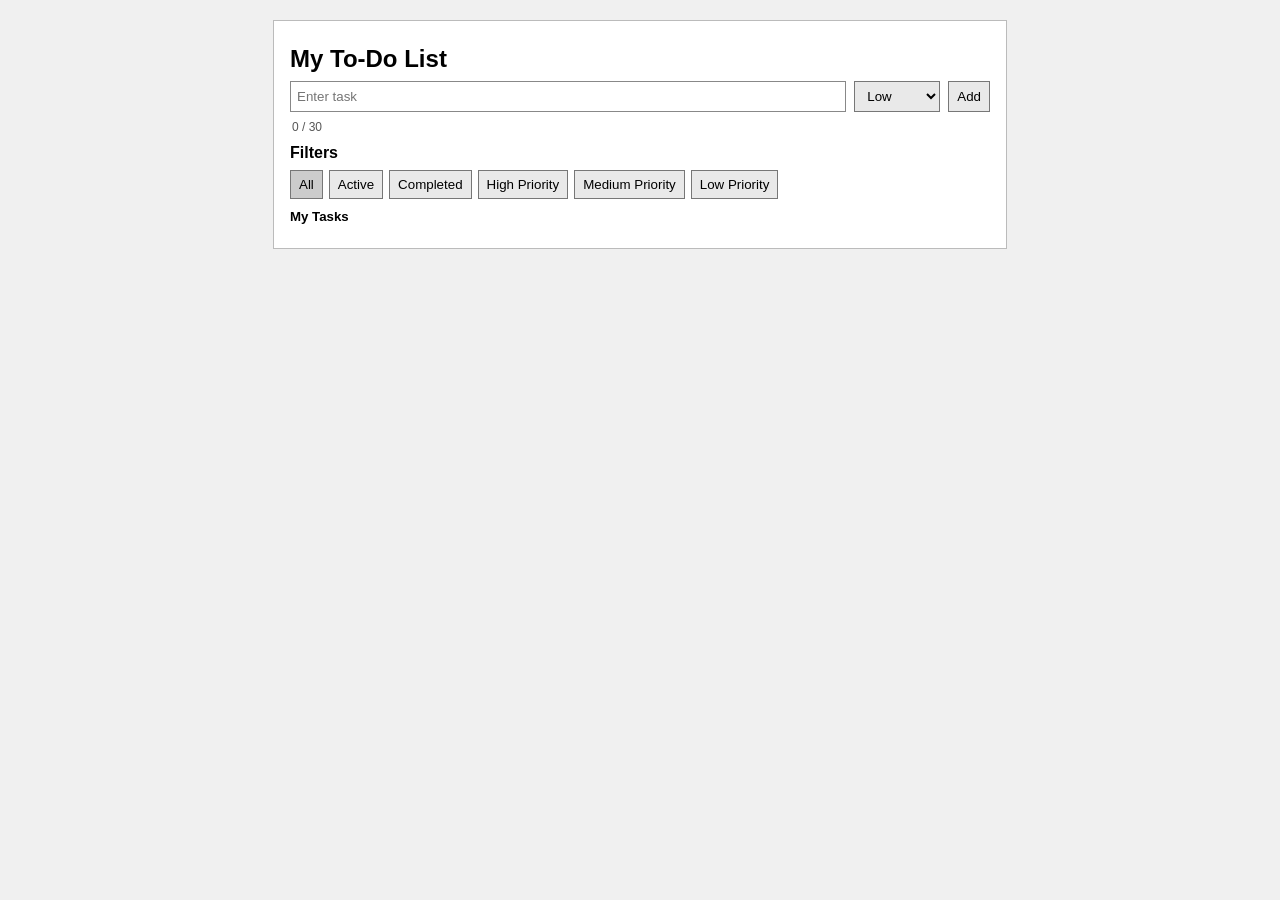
<file: SCHOOL/midtirmdrell/index.html>
<!DOCTYPE html>
<html lang="en">
<head>
    <meta charset="UTF-8">
    <meta name="viewport" content="width=device-width, initial-scale=1.0">
    <title>Carandang Rodillo</title>
    <link rel="stylesheet" href="styles.css">
</head>
<body>
    <div class="app">
        <h2>My To-Do List</h2>

        <form id="taskForm">
            <input type="text" id="taskInput" placeholder="Enter task" required>
            <select id="prioritySelect">
                <option value="low">Low</option>
                <option value="medium">Medium</option>
                <option value="high">High</option>
            </select>
            <button type="submit" id="addBtn">Add</button>
        </form>
        <h4>Filters</h4>
        <div class="filters">
            <button class="filter-btn active" data-filter="all">All</button>
            <button class="filter-btn" data-filter="active">Active</button>
            <button class="filter-btn" data-filter="completed">Completed</button>
            <button class="filter-btn" data-filter="high">High Priority</button>
            <button class="filter-btn" data-filter="medium">Medium Priority</button>
            <button class="filter-btn" data-filter="low">Low Priority</button>
        </div>
         <h5>My Tasks</h5>
        <ul id="taskList"></ul>
          
    </div>
    <script src="script.js"></script>
</body>
</html>
</file>
<file: SCHOOL/midtirmdrell/styles.css>
body {
	font-family: Tahoma, sans-serif;
	background: #f0f0f0;
	margin: 0;
	padding: 20px;
}

.app {
	max-width: 700px;
	margin: 0 auto;
	background: #fff;
	border: 1px solid #bbb;
	padding: 16px;
}

h2, h4, h5 {
	margin: 8px 0;
}

#taskForm {
	display: flex;
	gap: 8px;
	margin-bottom: 8px;
}

#taskInput {
	flex: 1;
	padding: 6px;
	border: 1px solid #888;
}

#prioritySelect,
#addBtn,
.filters button,
.task-actions button {
	padding: 6px 8px;
	border: 1px solid #777;
	background: #e9e9e9;
	cursor: pointer;
}

.filters {
	display: flex;
	flex-wrap: wrap;
	gap: 6px;
	margin-bottom: 10px;
}

.filter-btn.active {
	background: #ccc;
}

#taskList {
	list-style: none;
	margin: 0;
	padding: 0;
}

#taskList li {
	display: flex;
	align-items: center;
	justify-content: space-between;
	gap: 8px;
	padding: 8px;
	border: 1px solid #ccc;
	margin-bottom: 6px;
}

#taskList li.priority-high {
	border-left: 6px solid #d33;
}

#taskList li.priority-medium {
	border-left: 6px solid #d7b600;
}

#taskList li.priority-low {
	border-left: 6px solid #3a9a3a;
}

.task-text {
	flex: 1;
	word-break: break-word;
}

.task-text.editing {
	display: none;
}

.edit-input {
	display: none;
	flex: 1;
	padding: 4px;
}

.edit-input.editing {
	display: block;
}

.save {
	display: none;
}

.save.editing {
	display: inline-block;
}

#taskList li.completed .task-text {
	text-decoration: line-through;
	color: #777;
}

#charCount {
	margin: 0 0 10px 2px;
	color: #555;
	font-size: 12px;
}
</file>
